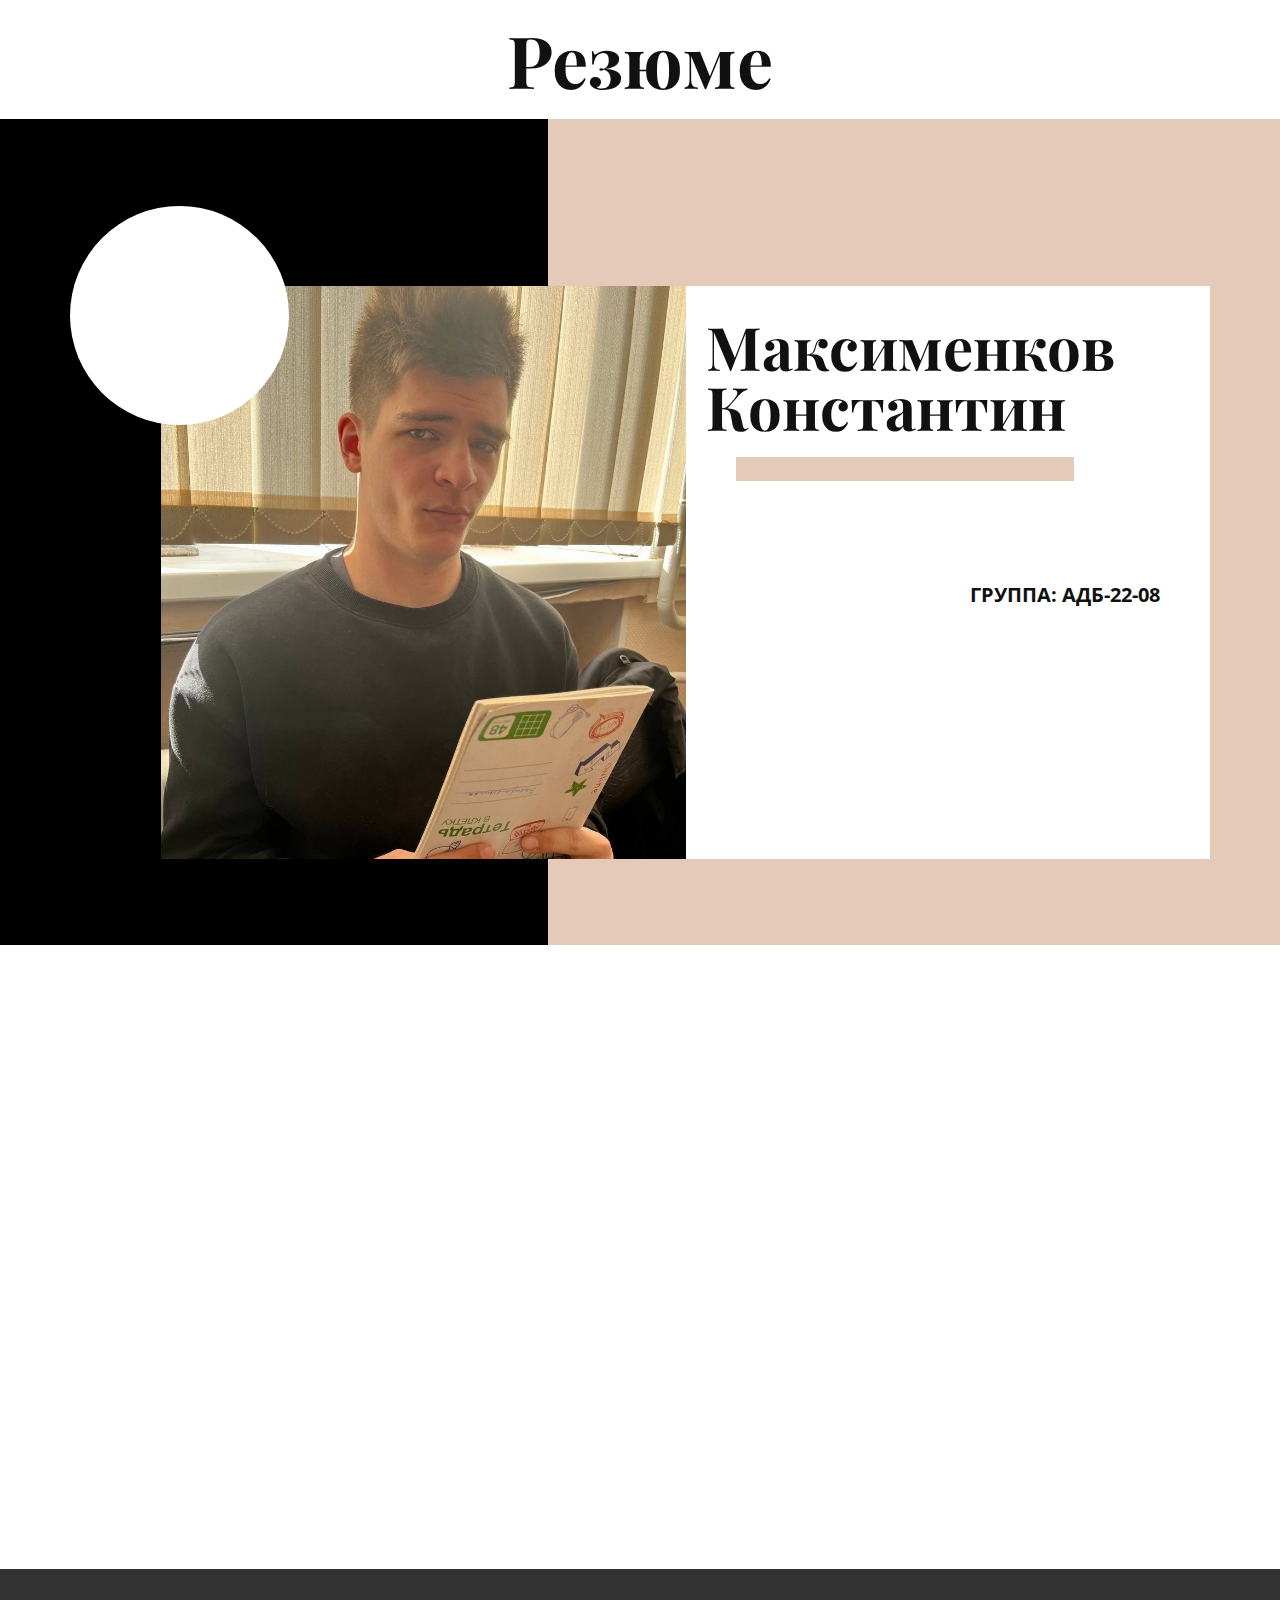
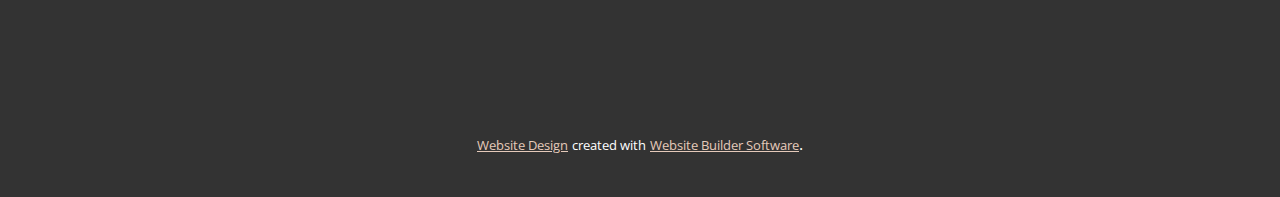
<file: index.html>
<!DOCTYPE html>
<html style="font-size: 16px;" lang="ru"><head>
    <meta name="viewport" content="width=device-width, initial-scale=1.0">
    <meta charset="utf-8">
    <meta name="keywords" content="​Spa Treatments, ​Welcome to Salon, ​Our treatment selection, Visit us or call us today">
    <meta name="description" content="">
    <title>Главная</title>
    <link rel="stylesheet" href="nicepage.css" media="screen">
<link rel="stylesheet" href="Главная.css" media="screen">
    <script class="u-script" type="text/javascript" src="jquery-1.9.1.min.js" defer=""></script>
    <script class="u-script" type="text/javascript" src="nicepage.js" defer=""></script>
    <meta name="generator" content="Nicepage 6.7.8, nicepage.com">
    <link id="u-theme-google-font" rel="stylesheet" href="https://fonts.googleapis.com/css?family=Playfair+Display:400,400i,500,500i,600,600i,700,700i,800,800i,900,900i|Open+Sans:300,300i,400,400i,500,500i,600,600i,700,700i,800,800i">
    <link id="u-page-google-font" rel="stylesheet" href="https://fonts.googleapis.com/css?family=Playfair+Display:400,400i,500,500i,600,600i,700,700i,800,800i,900,900i">
    
    
    
    
    <script type="application/ld+json">{
		"@context": "http://schema.org",
		"@type": "Organization",
		"name": "",
		"url": "/"
}</script>
    <meta name="theme-color" content="#e5caba">
    <meta property="og:title" content="Главная">
    <meta property="og:type" content="website">
    <link rel="canonical" href="/">
  <meta data-intl-tel-input-cdn-path="intlTelInput/"></head>
  <body data-home-page="https://website6231202.nicepage.io/Главная.html?version=80f16c87-f4fe-b5b5-0f44-941ac7362496" data-home-page-title="Главная" data-path-to-root="./" data-include-products="false" class="u-body u-xl-mode" data-lang="ru"><header class="u-clearfix u-header u-header" id="sec-fcd9"><div class="u-clearfix u-sheet u-valign-middle u-sheet-1" bis_skin_checked="1">
        <h1 class="u-text u-text-default u-text-1">Резюме</h1>
      </div></header>
    <section class="u-clearfix u-palette-1-base u-valign-middle-xl u-section-1" src="" id="sec-4246">
      <div class="u-black u-expanded-height u-shape u-shape-rectangle u-shape-1" bis_skin_checked="1"></div>
      <div class="data-layout-selected u-clearfix u-layout-wrap u-layout-wrap-1" bis_skin_checked="1">
        <div class="u-gutter-0 u-layout" bis_skin_checked="1">
          <div class="u-layout-row" bis_skin_checked="1">
            <div class="u-container-style u-image u-layout-cell u-size-29-lg u-size-29-md u-size-29-sm u-size-29-xs u-size-30-xl u-image-1" data-image-width="960" data-image-height="1280">
              <div class="u-container-layout u-container-layout-1" bis_skin_checked="1"></div>
            </div>
            <div class="u-container-style u-layout-cell u-size-30-xl u-size-31-lg u-size-31-md u-size-31-sm u-size-31-xs u-white u-layout-cell-2" bis_skin_checked="1">
              <div class="u-container-layout u-container-layout-2" bis_skin_checked="1">
                <h2 class="u-align-left u-text u-text-1"><b>Максименков Константин</b>
                </h2>
                <div class="u-palette-1-base u-shape u-shape-rectangle u-shape-2" bis_skin_checked="1"></div>
                <p class="u-align-right u-text u-text-2">Группа: АДБ-22-08</p>
              </div>
            </div>
          </div>
        </div>
      </div>
      <div class="u-shape u-shape-circle u-white u-shape-3" bis_skin_checked="1"></div>
    </section>
    <section class="u-clearfix u-container-align-center u-white u-section-2" id="carousel_f1c2">
      <div class="u-clearfix u-sheet u-sheet-1" bis_skin_checked="1">
        <div class="u-expanded-width-xs u-palette-1-base u-shape u-shape-circle u-shape-1" data-animation-name="customAnimationIn" data-animation-duration="1500" data-animation-delay="500"></div>
        <p class="u-align-center u-text u-text-1" data-animation-name="customAnimationIn" data-animation-duration="1000" data-animation-delay="500">— Умный<br>— Целеустремленный<br>— Отличник<br>— Трудолюбивый<br>— Люблю выполнять домашнее задание 
        </p>
      </div>
    </section>
    
    
    
    <footer class="u-align-center u-clearfix u-footer u-grey-80 u-footer" id="sec-c416"><div class="u-clearfix u-sheet u-sheet-1" bis_skin_checked="1"></div></footer>
    <section class="u-backlink u-clearfix u-grey-80">
      <a class="u-link" href="https://nicepage.com/website-design" target="_blank">
        <span>Website Design</span>
      </a>
      <p class="u-text">
        <span>created with</span>
      </p>
      <a class="u-link" href="" target="_blank">
        <span>Website Builder Software</span>
      </a>. 
    </section>
  
</body></html>
</file>
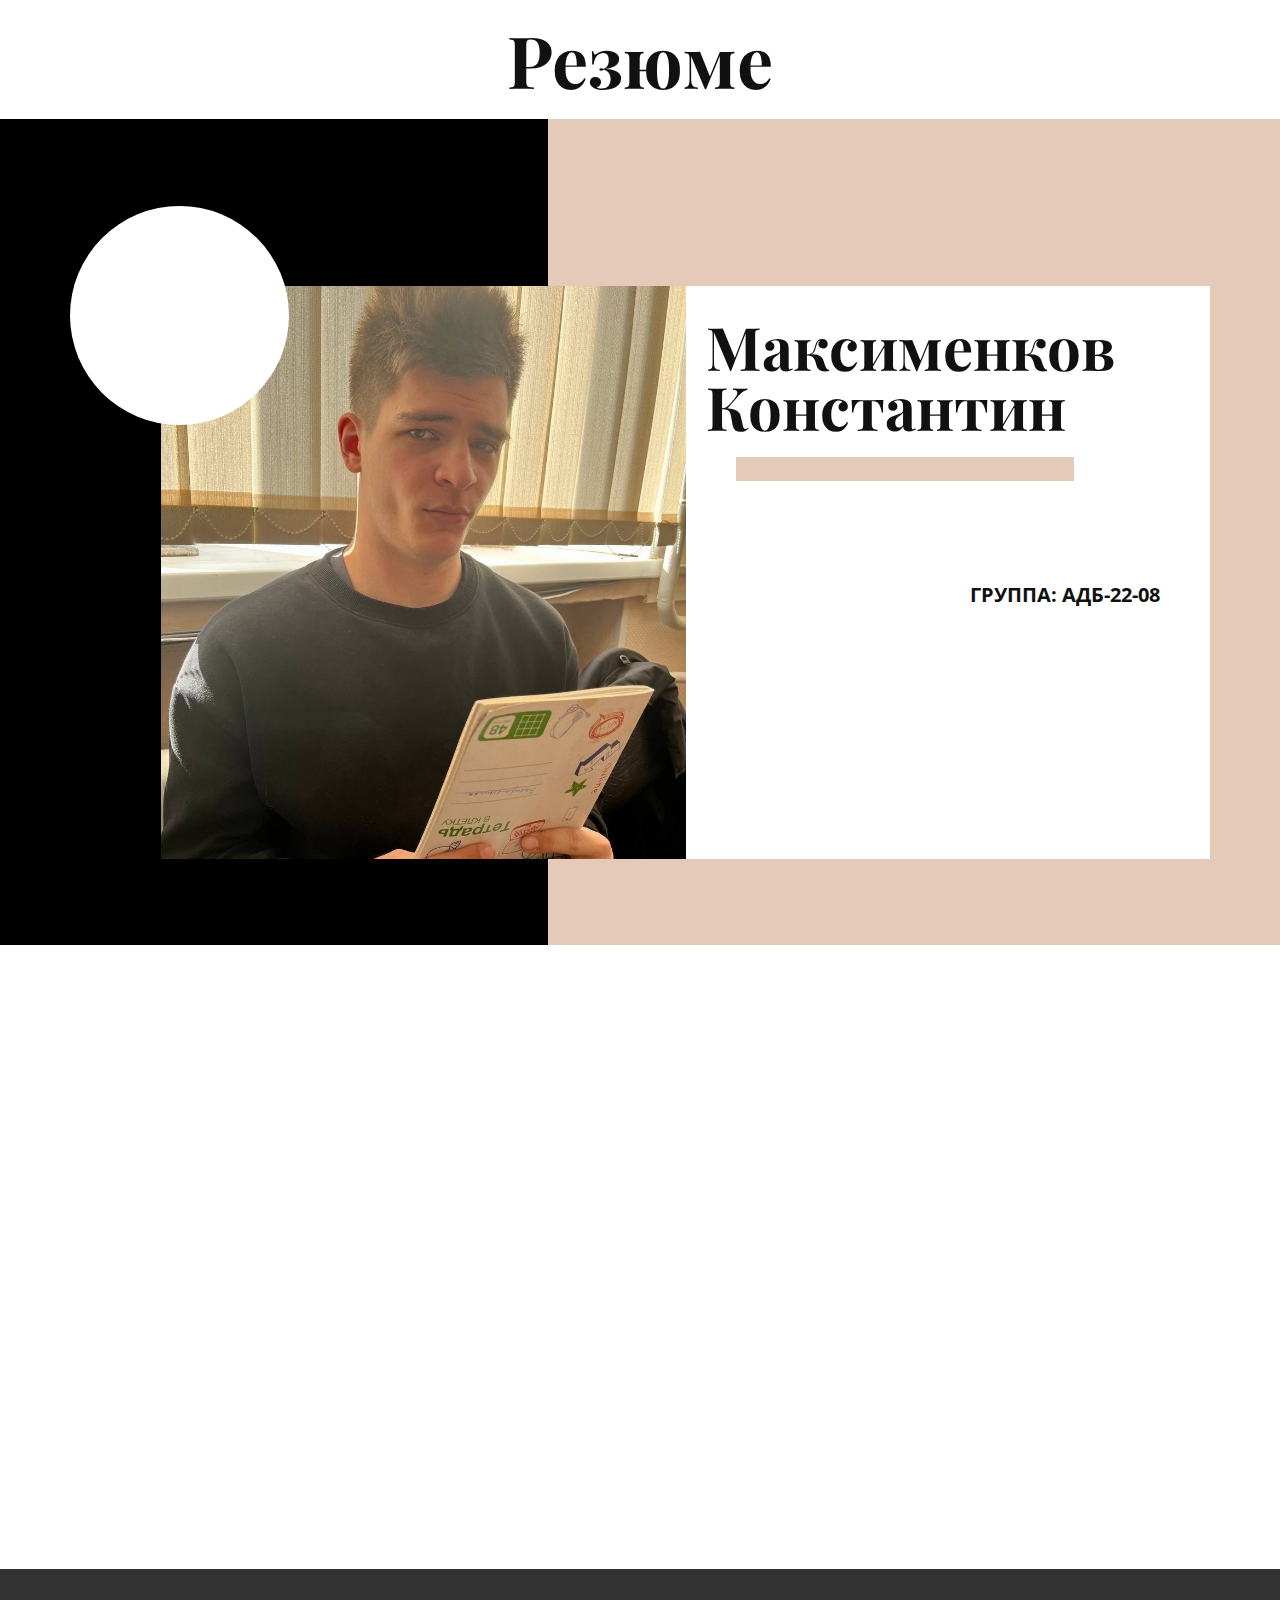
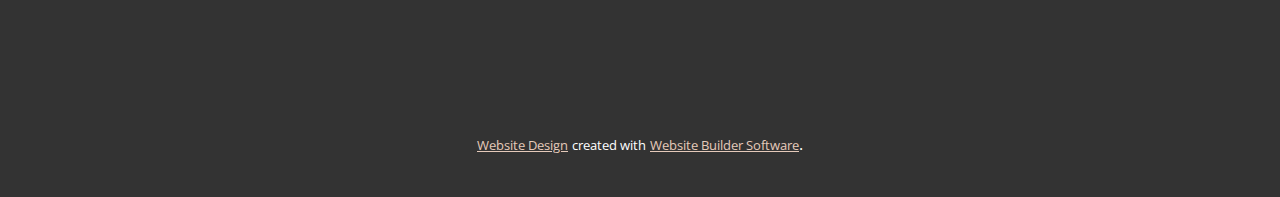
<file: Главная.html>
<!DOCTYPE html>
<html style="font-size: 16px;" lang="ru"><head>
    <meta name="viewport" content="width=device-width, initial-scale=1.0">
    <meta charset="utf-8">
    <meta name="keywords" content="​Spa Treatments, ​Welcome to Salon, ​Our treatment selection, Visit us or call us today">
    <meta name="description" content="">
    <title>Главная</title>
    <link rel="stylesheet" href="nicepage.css" media="screen">
<link rel="stylesheet" href="Главная.css" media="screen">
    <script class="u-script" type="text/javascript" src="jquery-1.9.1.min.js" defer=""></script>
    <script class="u-script" type="text/javascript" src="nicepage.js" defer=""></script>
    <meta name="generator" content="Nicepage 6.7.8, nicepage.com">
    <link id="u-theme-google-font" rel="stylesheet" href="https://fonts.googleapis.com/css?family=Playfair+Display:400,400i,500,500i,600,600i,700,700i,800,800i,900,900i|Open+Sans:300,300i,400,400i,500,500i,600,600i,700,700i,800,800i">
    <link id="u-page-google-font" rel="stylesheet" href="https://fonts.googleapis.com/css?family=Playfair+Display:400,400i,500,500i,600,600i,700,700i,800,800i,900,900i">
    
    
    
    
    <script type="application/ld+json">{
		"@context": "http://schema.org",
		"@type": "Organization",
		"name": "",
		"url": "/"
}</script>
    <meta name="theme-color" content="#e5caba">
    <meta property="og:title" content="Главная">
    <meta property="og:type" content="website">
    <link rel="canonical" href="/">
  <meta data-intl-tel-input-cdn-path="intlTelInput/"></head>
  <body data-path-to-root="./" data-include-products="false" class="u-body u-xl-mode" data-lang="ru"><header class="u-clearfix u-header u-header" id="sec-fcd9"><div class="u-clearfix u-sheet u-valign-middle u-sheet-1" bis_skin_checked="1">
        <h1 class="u-text u-text-default u-text-1">Резюме</h1>
      </div></header>
    <section class="u-clearfix u-palette-1-base u-valign-middle-xl u-section-1" src="" id="sec-4246">
      <div class="u-black u-expanded-height u-shape u-shape-rectangle u-shape-1" bis_skin_checked="1"></div>
      <div class="data-layout-selected u-clearfix u-layout-wrap u-layout-wrap-1" bis_skin_checked="1">
        <div class="u-gutter-0 u-layout" bis_skin_checked="1">
          <div class="u-layout-row" bis_skin_checked="1">
            <div class="u-container-style u-image u-layout-cell u-size-29-lg u-size-29-md u-size-29-sm u-size-29-xs u-size-30-xl u-image-1" data-image-width="960" data-image-height="1280">
              <div class="u-container-layout u-container-layout-1" bis_skin_checked="1"></div>
            </div>
            <div class="u-container-style u-layout-cell u-size-30-xl u-size-31-lg u-size-31-md u-size-31-sm u-size-31-xs u-white u-layout-cell-2" bis_skin_checked="1">
              <div class="u-container-layout u-container-layout-2" bis_skin_checked="1">
                <h2 class="u-align-left u-text u-text-1"><b>Максименков Константин</b>
                </h2>
                <div class="u-palette-1-base u-shape u-shape-rectangle u-shape-2" bis_skin_checked="1"></div>
                <p class="u-align-right u-text u-text-2">Группа: АДБ-22-08</p>
              </div>
            </div>
          </div>
        </div>
      </div>
      <div class="u-shape u-shape-circle u-white u-shape-3" bis_skin_checked="1"></div>
    </section>
    <section class="u-clearfix u-container-align-center u-white u-section-2" id="carousel_f1c2">
      <div class="u-clearfix u-sheet u-sheet-1" bis_skin_checked="1">
        <div class="u-expanded-width-xs u-palette-1-base u-shape u-shape-circle u-shape-1" data-animation-name="customAnimationIn" data-animation-duration="1500" data-animation-delay="500"></div>
        <p class="u-align-center u-text u-text-1" data-animation-name="customAnimationIn" data-animation-duration="1000" data-animation-delay="500">— Умный<br>— Целеустремленный<br>— Отличник<br>— Трудолюбивый<br>— Люблю выполнять домашнее задание 
        </p>
      </div>
    </section>
    
    
    
    <footer class="u-align-center u-clearfix u-footer u-grey-80 u-footer" id="sec-c416"><div class="u-clearfix u-sheet u-sheet-1" bis_skin_checked="1"></div></footer>
    <section class="u-backlink u-clearfix u-grey-80">
      <a class="u-link" href="https://nicepage.com/website-design" target="_blank">
        <span>Website Design</span>
      </a>
      <p class="u-text">
        <span>created with</span>
      </p>
      <a class="u-link" href="" target="_blank">
        <span>Website Builder Software</span>
      </a>. 
    </section>
  
</body></html>
</file>
